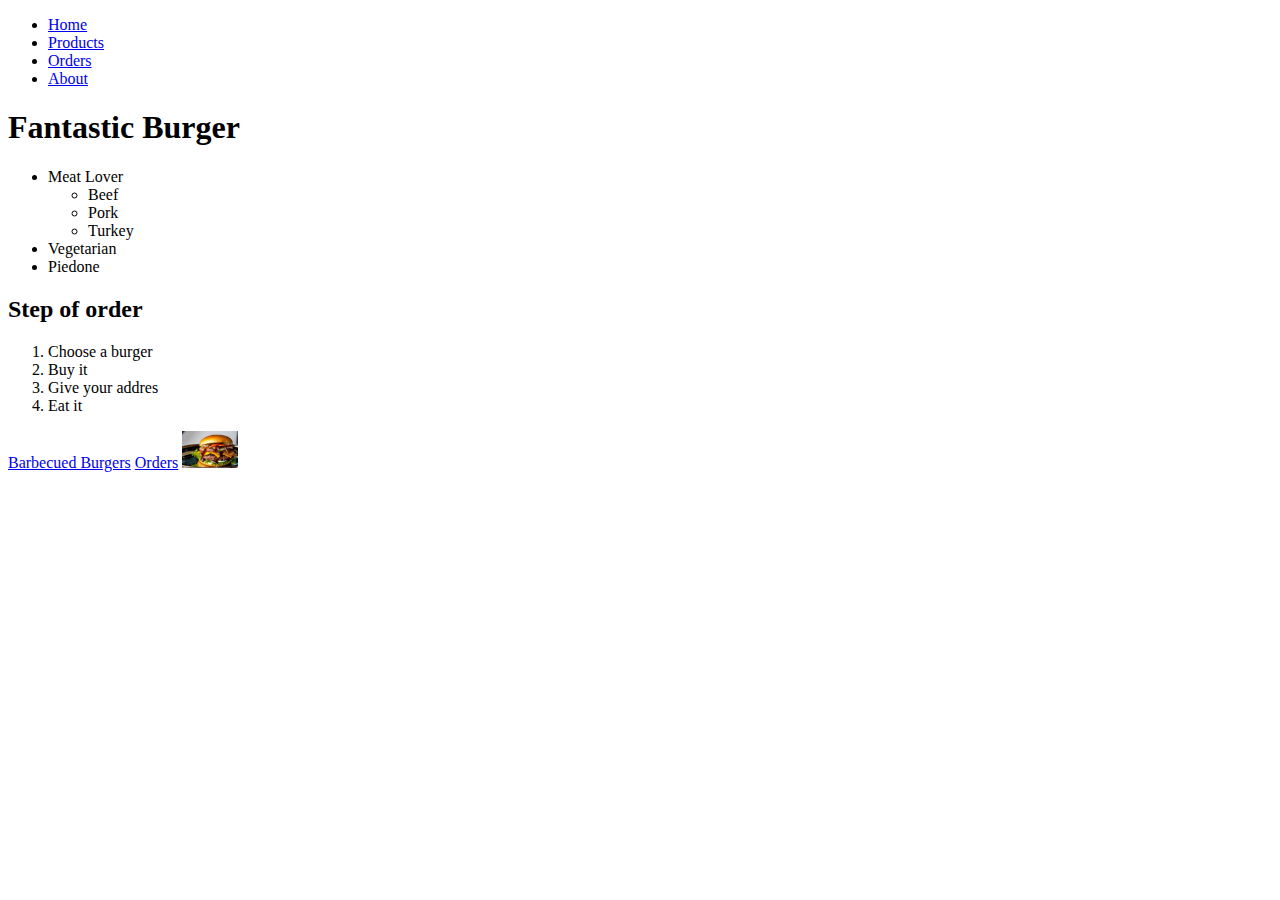
<file: index.html>
<!DOCTYPE html>
<html lang="en">
<head>
    <meta charset="UTF-8">
    <meta http-equiv="X-UA-Compatible" content="IE=edge">
    <meta name="viewport" content="width=device-width, initial-scale=1.0">
    <title>Egy szuper oldal</title>
</head>
<body>
    <ul>
        <li>
            <a href="/">Home</a>
        </li>
        <li>
            <a href="/pages/products.html">Products</a>
        </li>
        <li>
            <a href="/pages/orders.html">Orders</a>
        </li>
        <li>
            <a href="/about.html">About</a>
        </li>
    </ul>
    <h1>Fantastic Burger</h1>
    <ul>
        <li>
            Meat Lover
            <ul>
                <li>Beef</li>
                <li>Pork</li>
                <li>Turkey</li>
            </ul>
            
        </li>
            <li>Vegetarian</li>
            <li>Piedone</li>
    </ul>

    <h2>Step of order</h2>
    <ol>
        <li>Choose a burger</li>
        <li>Buy it</li>
        <li>Give your addres</li>
        <li>Eat it</li>
    </ol>

    <a href="https://previews.123rf.com/images/maxpetrov/maxpetrov1810/maxpetrov181000020/109330391-juicy-tasty-burger-on-a-metal-plate.jpg">Barbecued Burgers</a>
    <a href="pages/orders">Orders</a>
    <a target="blank" href="https://previews.123rf.com/images/maxpetrov/maxpetrov1810/maxpetrov181000020/109330391-juicy-tasty-burger-on-a-metal-plate.jpg">
        <img width="56" src="/img/Burger.webp" alt="Tasty burger">
    </a>

    
</body>
</html>
</file>
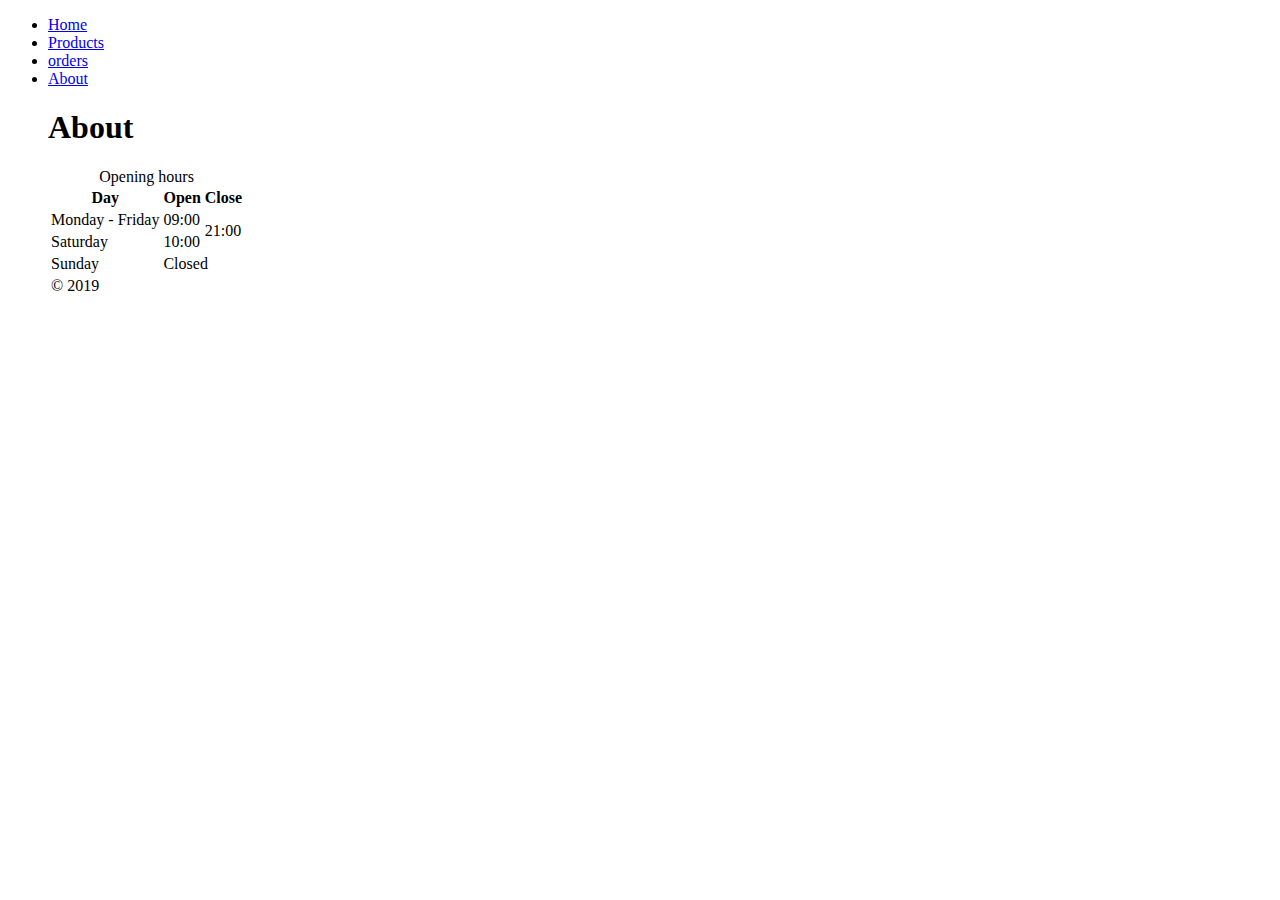
<file: about.html>
<!DOCTYPE html>
<html lang="en">

<head>
    <meta charset="UTF-8">
    <meta http-equiv="X-UA-Compatible" content="IE=edge">
    <meta name="viewport" content="width=device-width, initial-scale=1.0">
    <title>Document</title>
</head>

<body>
    <ul>
        <li>
            <a href="/">Home</a>
        </li>
        <li>
            <a href="/pages/products.html">Products</a>
        </li>
        <li>
            <a href="/pages/orders.html">orders</a>
        </li>
        <li>
            <a href="/about.html">About</a>
        </li>
        <h1>About</h1>

        <table>
            <caption>Opening hours</caption>
            <thead>
                <tr>
                    <th>Day</th>
                    <th>Open</th>
                    <th>Close</th>
                </tr>
            </thead>
            <tbody>
                <tr>
                    <td>Monday - Friday</td>
                    <td>09:00</td>
                    <td rowspan="2">21:00</td>
                </tr>
                <tr>
                    <td>Saturday</td>
                    <td>10:00</td>
                </tr>
                <tr>
                    <td>Sunday</td>
                    <td colspan="2">Closed</td>
                </tr>
            </tbody>
            <tfoot>
                <tr>
                    <td>
                        &copy; 2019
                    </td>
                </tr>
            </tfoot>
        </table>


</body>

</html>
</file>
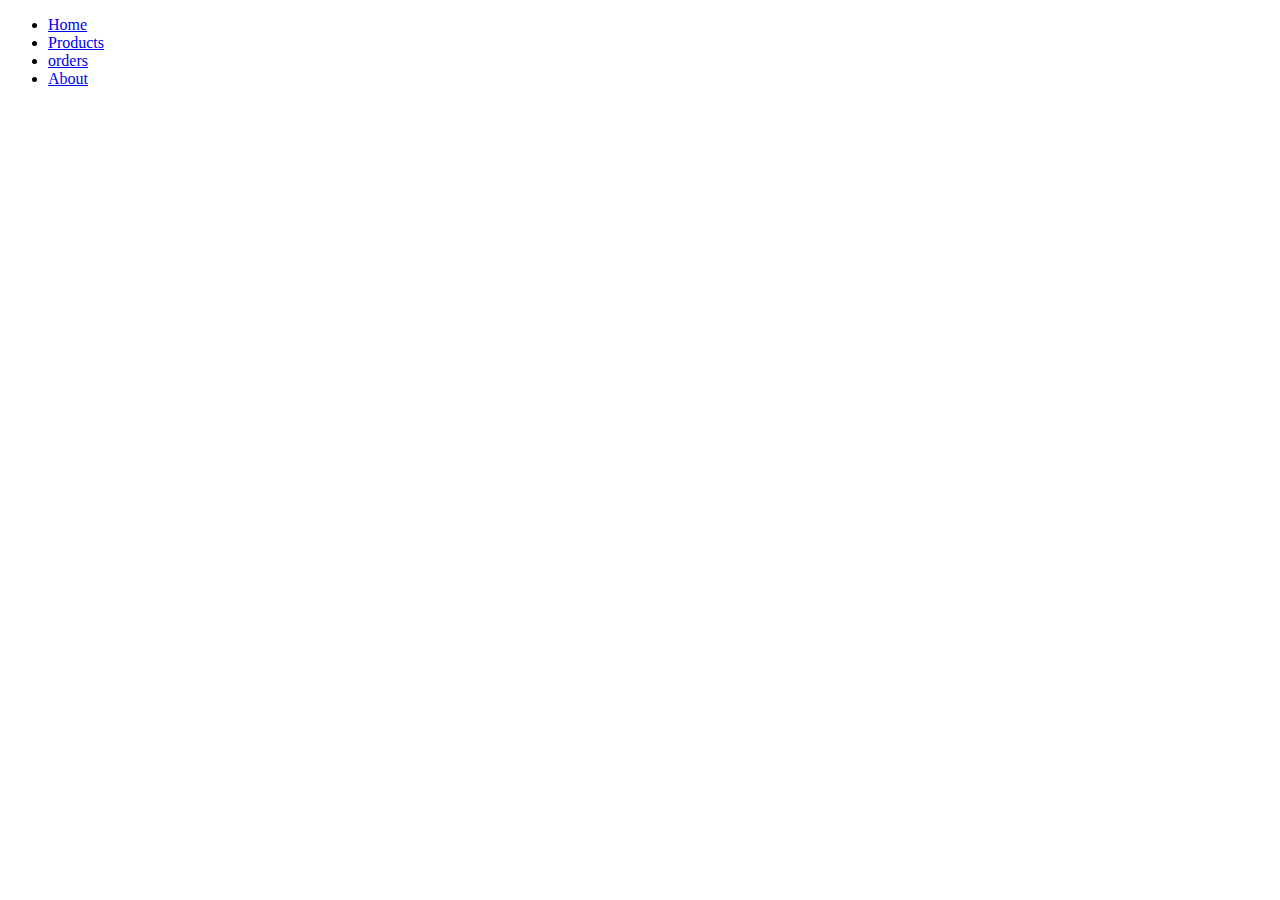
<file: pages/orders.html>
<!DOCTYPE html>
<html lang="en">
<head>
    <meta charset="UTF-8">
    <meta http-equiv="X-UA-Compatible" content="IE=edge">
    <meta name="viewport" content="width=device-width, initial-scale=1.0">
    <title>Document</title>
</head>
<body>
    <ul>
        <li>
            <a href="/">Home</a>
        </li>
        <li>
            <a href="/pages/products.html">Products</a>
        </li>
        <li>
            <a href="/pages/orders.html">orders</a>
        </li>
        <li>
            <a href="about.html">About</a>
        </li>
</body>
</html>
</file>
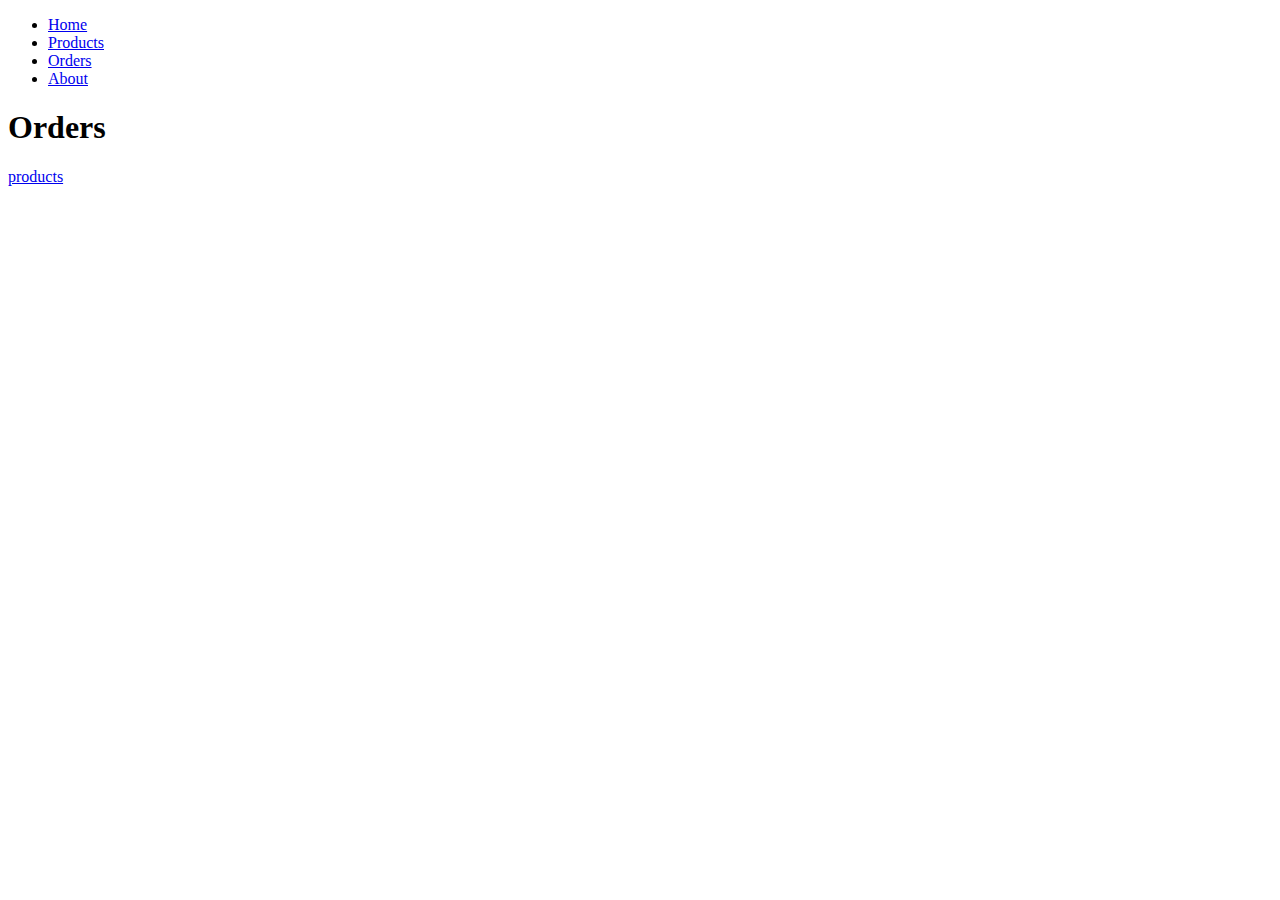
<file: Pages/orders.html>
<!DOCTYPE html>
<html lang="en">

<head>
    <meta charset="UTF-8">
    <meta name="viewport" content="width=device-width, initial-scale=1.0">
    <title>Document</title>
</head>

<body>
    <ul>
        <li>
            <a href="/">Home</a>
        </li>
        <li>
            <a href="/Pages/products.html">Products</a>
        </li>
        <li>
            <a href="/Pages/orders.html">Orders</a>
        </li>
        <li>
            <a href="/about.html">About</a>
        </li>
    </ul>
    <h1>Orders</h1>
    <a href="products.html">products</a>
</body>

</html>
</file>
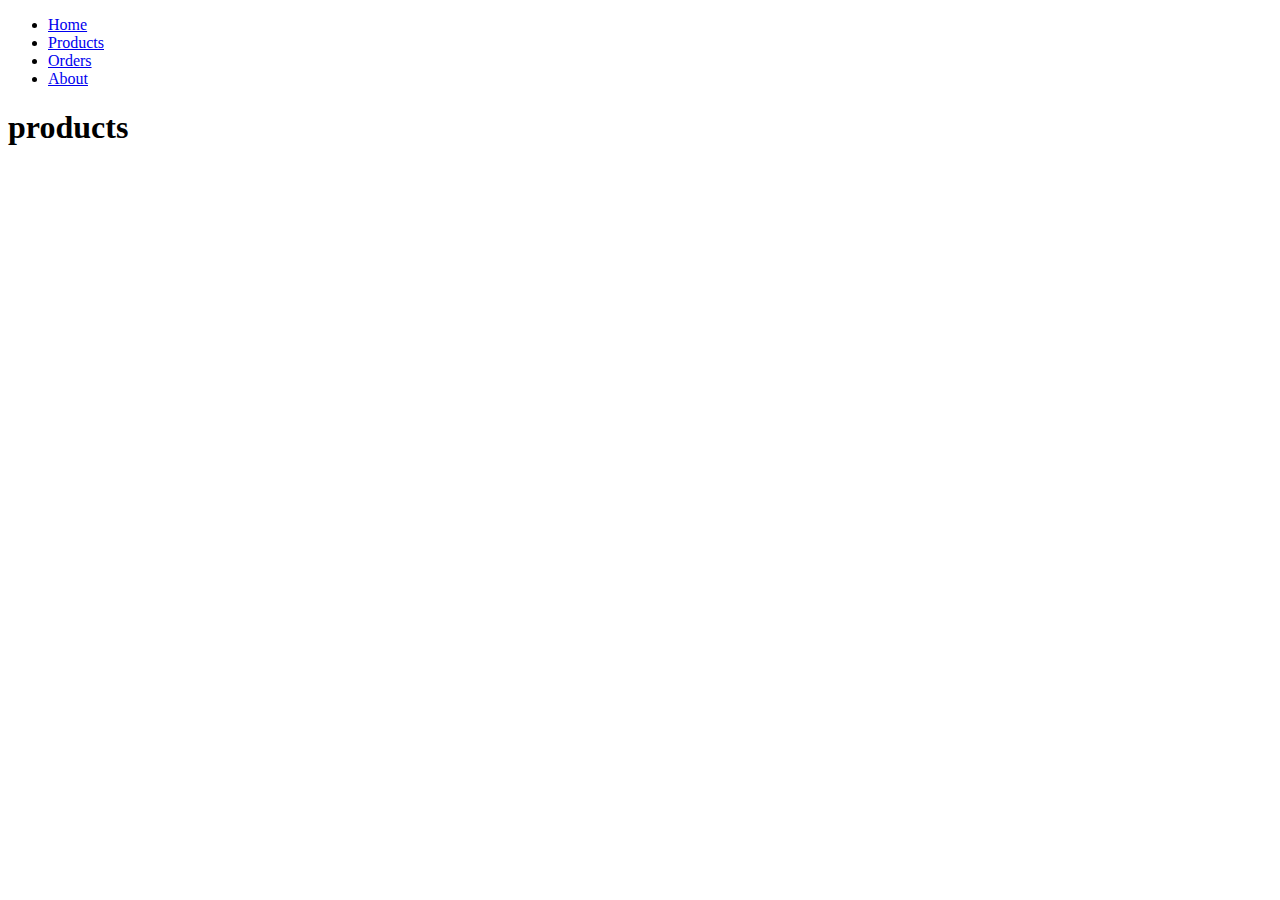
<file: Pages/products.html>
<!DOCTYPE html>
<html lang="en">
<head>
    <meta charset="UTF-8">
    <meta name="viewport" content="width=device-width, initial-scale=1.0">
    <title>Document</title>
</head>
<body>
    <ul>
        <li>
            <a href="/">Home</a>
        </li>
        <li>
            <a href="/Pages/products.html">Products</a>
        </li>
        <li>
            <a href="/Pages/orders.html">Orders</a>
        </li>
        <li>
            <a href="/about.html">About</a>
        </li>
    </ul>
    <h1>products</h1>
</body>

</html>
</file>
